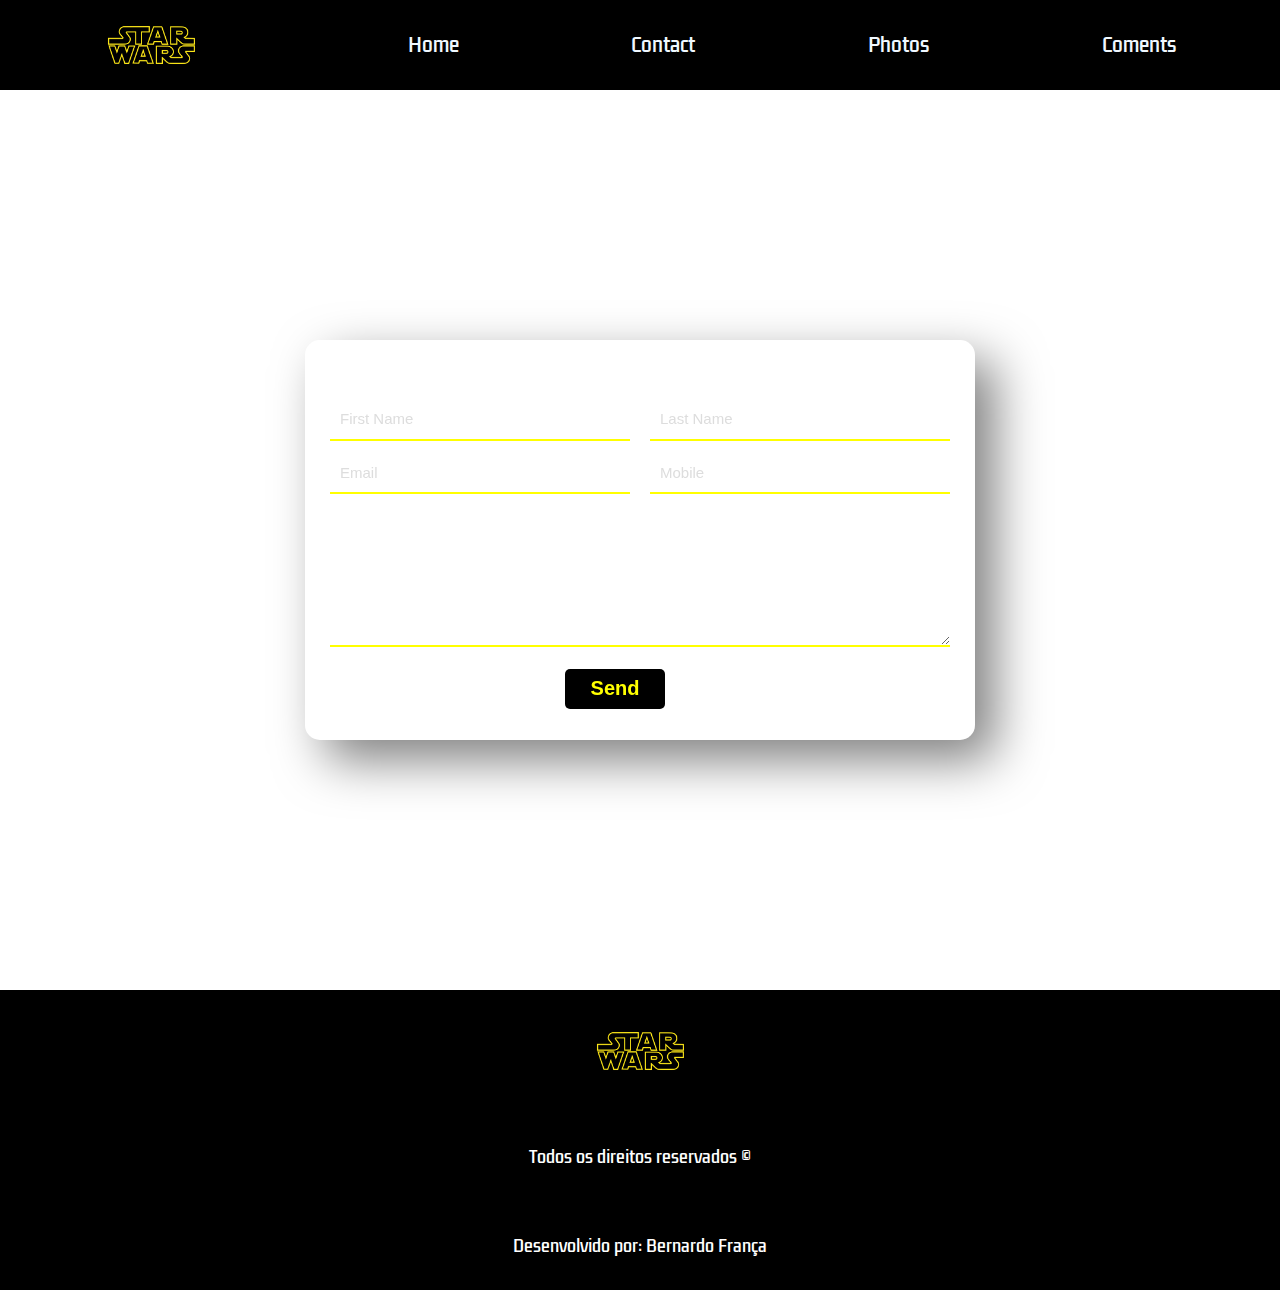
<file: contato.html>
<!DOCTYPE html>
<html lang="en">
<head>
    <meta charset="UTF-8">
    <meta http-equiv="X-UA-Compatible" content="IE=edge">
    <meta name="viewport" content="width=device-width, initial-scale=1.0">
    <title>Contact</title>
    <link rel="stylesheet" href="./contato.css"/>
</head>
<body>
    <header>
        <img id="logo" src="./Star_Wars_Logo.svg.png" />
        <nav>  
            <ul>
                <a href="./index.html">
                    <li>Home</li>
                </a>
                <a href="./contato.html">
                    <li>Contact</li>
                </a>
                <a href="./fotos.html">
                    <li>Photos</li>
                </a>
                <a href="./comentarios.html">
                    <li>Coments</li>
                </a>
            </ul>
        </nav>
    </header>

    <div class="container">
        <form>
            <h1>Contact Us Form</h1>
            <input type="text" id="firstName" placeholder="First Name"required>
            <input type="text" id="lastName" placeholder="Last Name"required>
            <input type="email" id="email" placeholder="Email" required>
            <input type="text" id="mobile" placeholder="Mobile" required>
            <h4>Type You Message here...</h4>
            <textarea required></textarea>
            <input type="submit" value="Send" id="button">
        </form>
    </div>

    <footer>
        <img style="object-fit: contain;" id="logo" src="Star_Wars_Logo.svg.png"/>
        <span>Todos os direitos reservados ©</span>
        <span>Desenvolvido por: Bernardo França</span>

        <nav class="footer-navigation">  
            <ul class="footer-list">
                <a href="./index.html">
                    <li>Home</li>
                </a>
                <a href="./contato.html">
                    <li>Contact</li>
                </a>
                <a href="./fotos.html">
                    <li>Photos</li>
                </a>
                <a href="./comentarios.html">
                    <li>Coments</li>
                </a>
            </ul>
        </nav>
    </footer>

</body>
</html>
</file>
<file: contato.css>
@import url('https://fonts.googleapis.com/css2?family=Kdam+Thmor+Pro&display=swap');

* {
    margin: 0;
    padding: 0;
    list-style: none;
    text-decoration: none;
}

header {
    height: 90px;
    display: flex;
    justify-content: space-around;
    align-items: center;
    background-color: #000;
}

nav{
    width: 60%;
}

ul{
    display: flex;
    width: 100%;
    justify-content: space-between;
}

li{
    list-style: none;
    color: aliceblue;
    cursor: pointer;
    font-size: 19px;
    transition: .5s;
    font-family: 'Kdam Thmor Pro', sans-serif;
}

li:hover {
    color: yellow;
}

#logo {
    width: 95px;
    height: auto;
}

.container{
    min-height: 100vh;
    background: #08071d;
    display: flex;
    justify-content: center;
    align-items: center;
    background: url('https://c4.wallpaperflare.com/wallpaper/196/131/596/star-wars-darth-vader-movies-anakin-skywalker-wallpaper-preview.jpg') no-repeat center center/cover;
}

.container form{
    width: 670px;
    height: 400px;
    display: flex;
    justify-content: center;
    box-shadow: 20px 20px 50px rgba(0,0,0,0.5);
    border-radius: 15px;
    background: rgba(255,255,255,0.1);
    backdrop-filter: blur(10px);
    flex-wrap: wrap;
}

.container form h1{
    color: #fff;
    font-weight: 500px;
    margin-top: 20px;
    width: 500px;
    text-align: center;
}

.container form input{
    width: 290px;
    height: 40px;
    color: yellow;
    padding-left: 10px;
    outline: none;
    border: none;
    font-size: 15px;
    margin-bottom: 10px;
    background: none;
    border-bottom: 2px solid yellow;
}

.container form input::placeholder{
    color: #ddd;
}

.container form #lastName,
.container form #mobile{
    margin-left: 20px;
}

.container form h4{
    color: #fff;
    font-weight: 300;
    width: 600px;
    margin-top: 20px;
}

.container form textarea{
    background: none;
    border: none;
    border-bottom: 2px solid yellow;
    color: yellow;
    font-weight: 200;
    font-size: 15px;
    padding: 10px;
    outline: none;
    min-width: 600px;
    max-width: 600px;
    min-height: 80px;
    max-height: 80px;
}

textarea::-webkit-scrollbar{
    width: 1em;
}

textarea::-webkit-scrollbar-thumb{
    background-color: rgba(194,194,194,0.713);
}

.container form #button{
    border: none;
    background: #000;
    border-radius: 5px;
    margin-top: 20px;
    font-weight: 600;
    font-size: 20px;
    color: yellow;
    cursor: pointer;
    width: 100px;
    padding: 0;
    margin-right: 50px;
    margin-bottom: 30px;
    transition: 0.3s
}

footer{
    height: 300px;
    display: flex;
    flex-direction: column;
    align-items: center;
    justify-content: space-around;
    background-color: #000;
}

span{
    color: #fff;
    font-family: 'Kdam Thmor Pro', sans-serif;
}

.footer-navigation{
    display: none;   
}

.footer-list{
    display: flex;
    flex-direction: column;
    align-items: center;
}

@media(max-width: 768px){
    .footer-navigation{
        display: block;
    }

    nav {
        display: none;
    }

    .container form {
        width: 90%; 
        max-width: 90%; 
        height: auto; 
        padding: 20px; 
    }

    .container form h1 {
        font-size: 24px; 
        width: 100%; 
    }

    .container form input,
    .container form textarea {
        width: 100%; 
        margin-bottom: 15px; 
    }

    .container form textarea {
        min-height: 120px; 
        min-width: 50px;
    }

    .container form #button {
        width: 100%; 
        margin-top: 20px; 
        margin-right: 0; 
        margin-bottom: 20px; 
    }

    .container form #lastName,
    .container form #mobile {
        margin-left: 0; 
    }

    .container form h4 {
        width: 100%; 
    }

    .button{
        width: 100%;
        margin-top: 30px;
    }

    .cards-content{
        grid-template-columns: 1fr;
        margin-top: 150px;
    }

}
</file>
